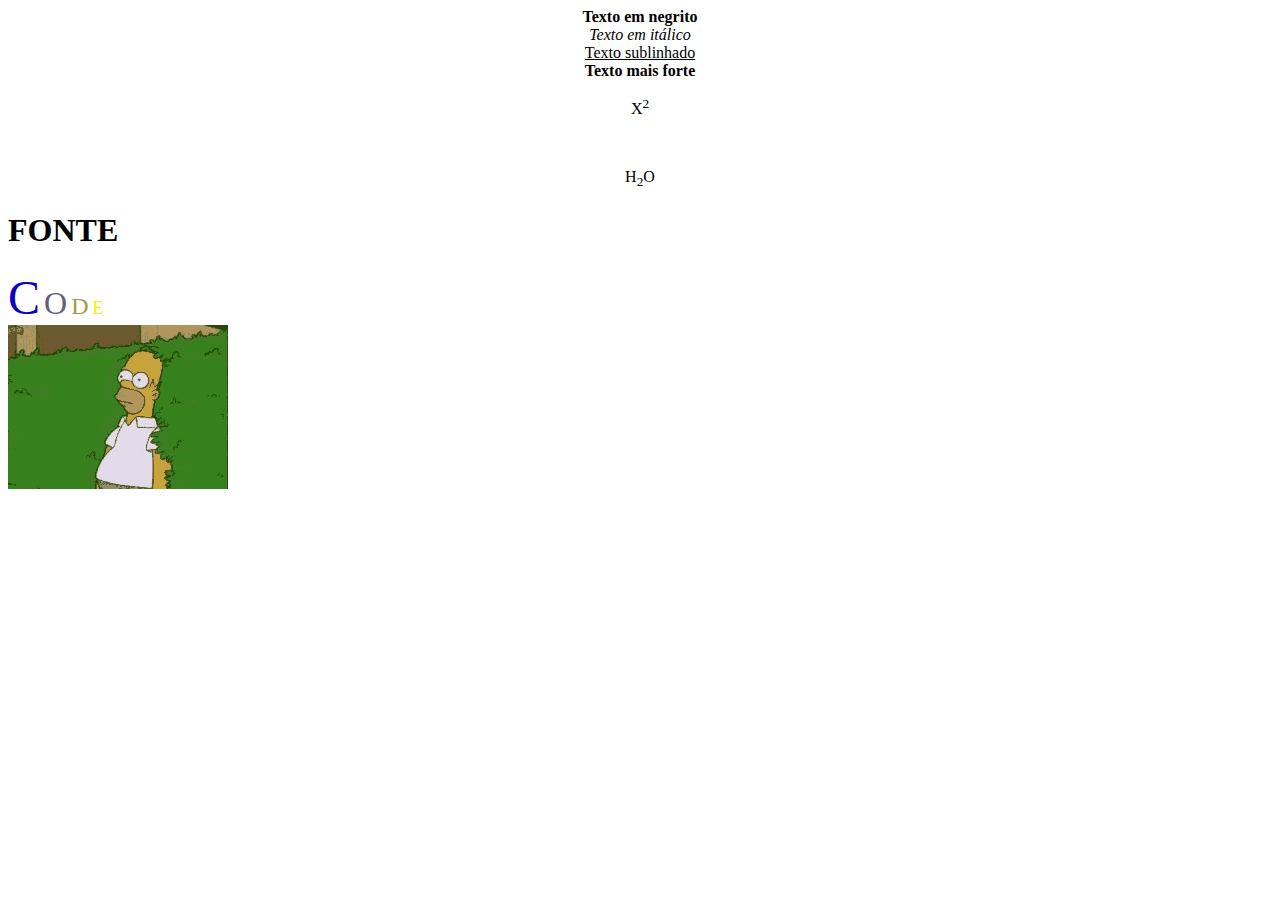
<file: Aula 3/index.html>
<!DOCTYPE html>
<html lang="pt-br">
<head>
    <meta charset="UTF-8">
    <meta name="viewport" content="width=device-width, initial-scale=1.0">
    <title>Estilos de texto</title>
</head>
<body>
    <center>
        <b> Texto em negrito</b>
        <br>
        <i>Texto em itálico</i>
        <br>
        <u> Texto sublinhado</u>
        <br>
        <strong> Texto mais forte</strong>
        <br> <!-- break -->
        <p>X<sup>2</sup></p> <!-- Texto sobrescrito -->
        <br>
        <p>H<sub>2</sub>O</p> <!-- Texto subescrito -->
    </center>
    <h1> FONTE</h1>
    <FONT SIZE="7" COLOR="0C01BD">C</FONT>
    <FONT SIZE="6" COLOR="655E7D">O</FONT>
    <FONT SIZE="5" COLOR="A39A4B">D</FONT>
    <FONT SIZE="4" COLOR="eef303">E</FONT>
    <br>

    <img src="homer.gif" align="bottom">

</body>
</html>
</file>
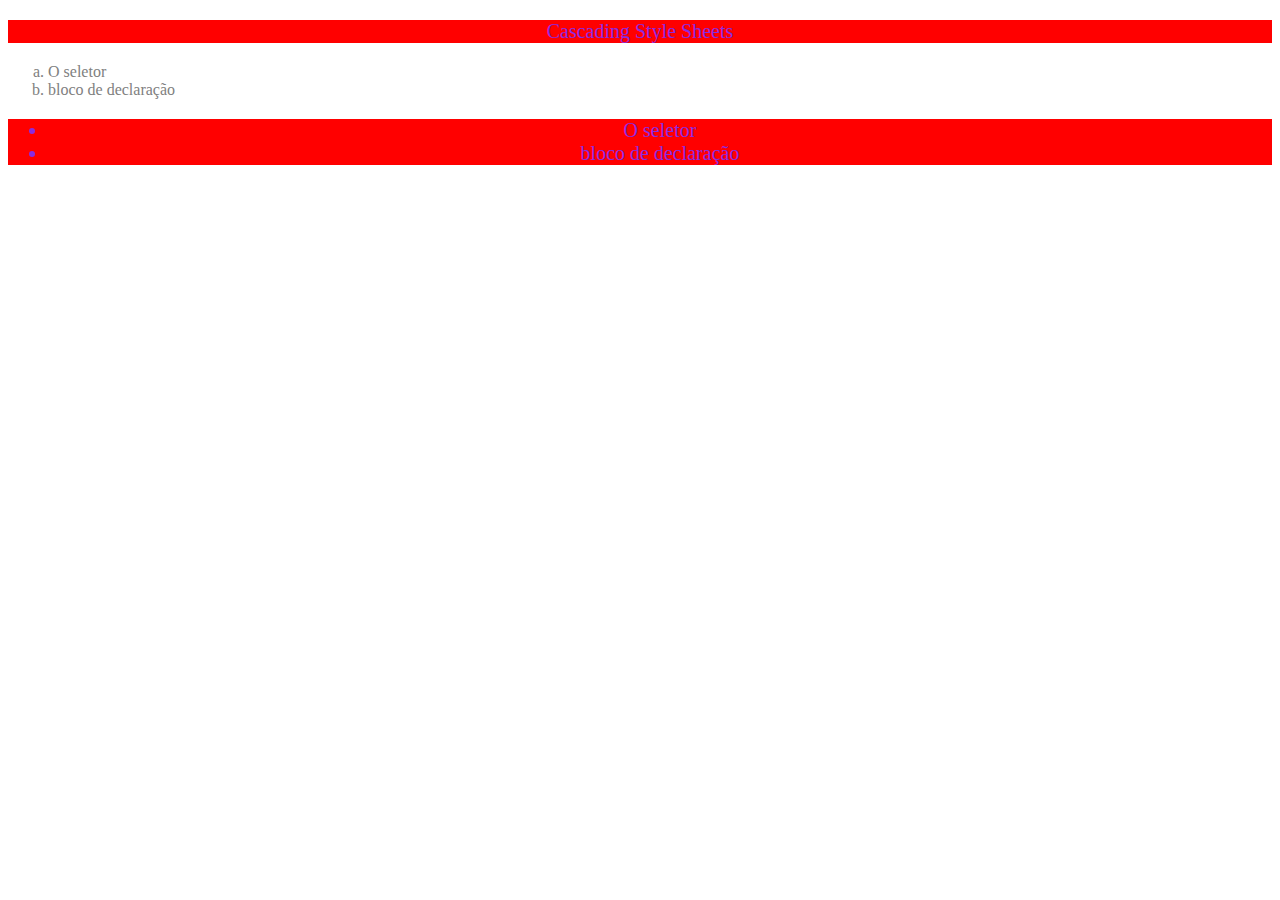
<file: Aula 4/index.html>
<!DOCTYPE html>
<html lang="pt-br">
<head>
    <meta charset="UTF-8">
    <meta name="viewport" content="width=device-width, initial-scale=1.0">
    <title>CSS</title>
    <link rel="stylesheet" type="text/CSS" href="style.css" media="screen"/> <!--link externo css-->
</head>
<body>
    <p class="Titulo">Cascading Style Sheets</p>
    <ol id="seletor" type="a">
        <li>O seletor</li>
        <li> bloco de declaração</li>
    </ol>

    <ul>
        <li>O seletor</li>
        <li> bloco de declaração</li>
    </ul>
</body>
</html>
</file>
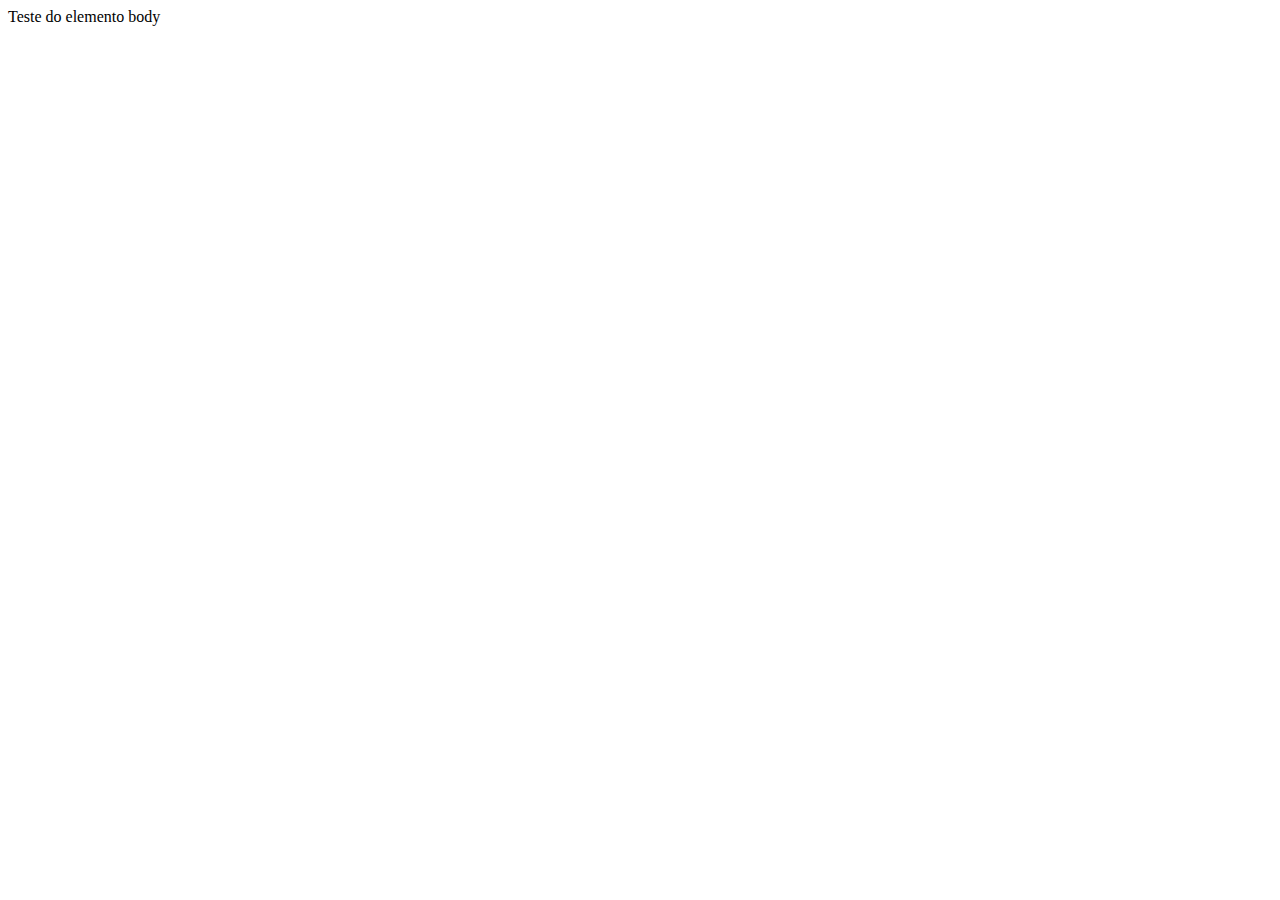
<file: Aula 1/teste1.html>
<html>
    <head>
        <title>Meu primeiro site</title> <!-- teste de título - fica na aba -->
        <link rel="icon" type="image/x-icon" href="./scissors.png">
    </head>
    
    <body>
        <p>Teste do elemento body</p> <!-- -->
        

    </body>


</html>
</file>
<file: Aula 4/style.css>
body{
    color:grey;
    /*background-image: linear-gradient(violet, white, red);*/
    background-image: url("https://th.bing.com/th/id/OIP.wzKoSfuLw24t-ihDlcA_VAHaHa?rs=1&pid=ImgDetMain");
    background-size: cover ;
    background-repeat: no-repeat;
    background-position: right bottom;
}   

p, ul{
    color:blueviolet;
    background-color: red;
    font-size: 20px;  /* Comentários no css*/ 
    text-align: center;
}
/*.Titulo{ 
    font-size:
    }
#seletor { 
}*/
</file>
